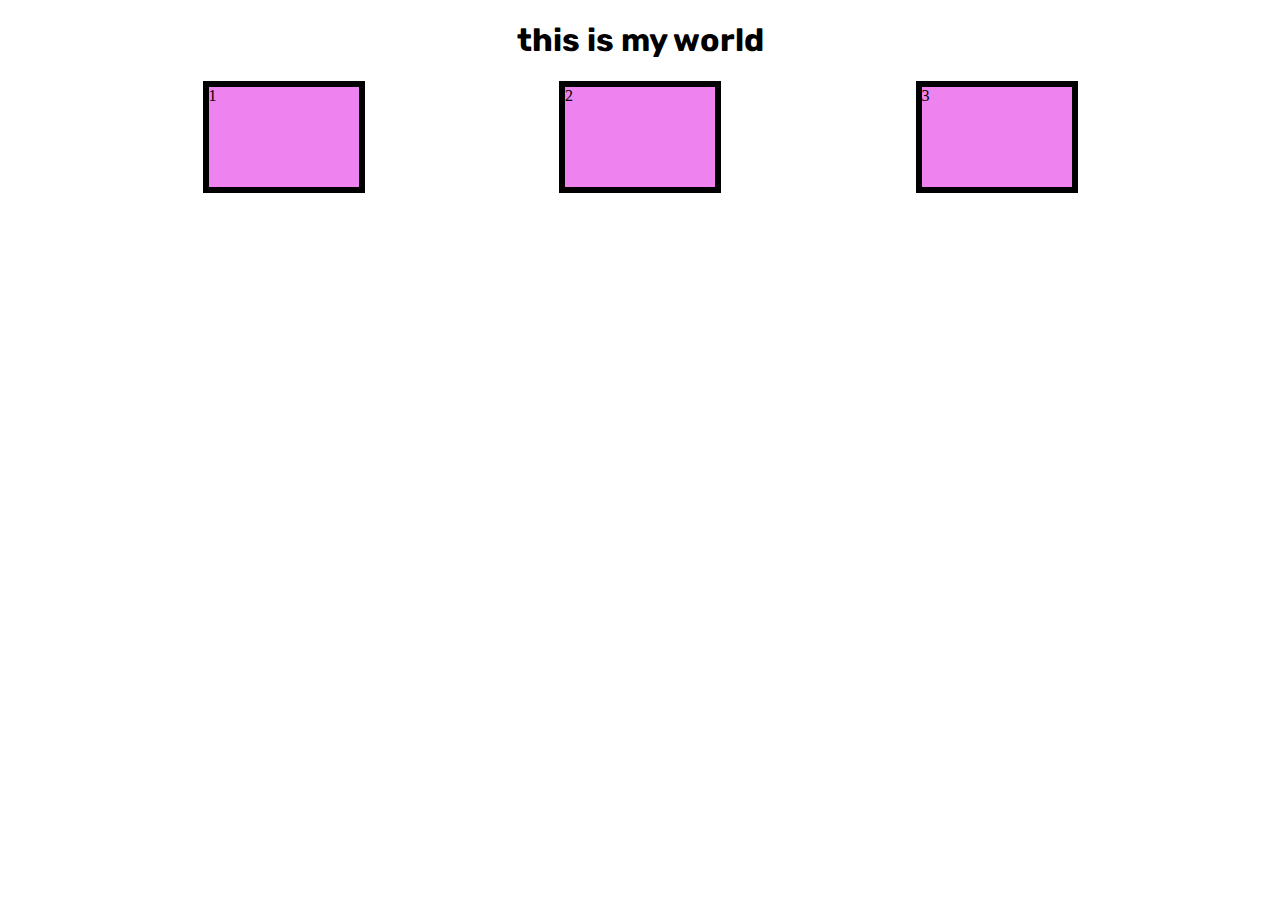
<file: E commerce web/font.html>
<!DOCTYPE html>
<html lang="en">
<head>
    <meta charset="UTF-8">
    <meta name="viewport" content="width=device-width, initial-scale=1.0">
    <link rel="preconnect" href="https://fonts.googleapis.com">
    <link rel="preconnect" href="https://fonts.gstatic.com" crossorigin>
    <link href="https://fonts.googleapis.com/css2?family=Rubik:ital,wght@0,300..900;1,300..900&display=swap" rel="stylesheet">
   
   
    <title>Document</title>


<link rel="stylesheet" href="123.css">

</head>
<body>
  
    <h1 style="font-family: 'Rubik' ; text-align: center;">this is my  world</h1>

<div class="cont1">
    <div class="a">1</div>
    <div class="b">2</div>
    <div class="c">3</div>

   

</div>
<!------------- <div class="cont1">
    <div class="a">1</div>
    <div class="b">2</div>
    <div class="c">3</div>  ----->

   

</div>


</body>
</html>
</file>
<file: E commerce web/123.css>
.a{
    background: violet;
    width: 150px ;
    height: 100px;
    border : 6px solid;
    border-color: black;

    
}

.b{
    background: violet;
    width: 150px ;
    height: 100px;
    border : 6px solid;
    border-color: black;

}
.c{
    background: violet;
    width: 150px ;
    height: 100px;
    border : 6px solid;
    border-color: black;

}

.cont1{
         display:flex;
        justify-content:space-evenly;
        align-items: center;

        

}
</file>
